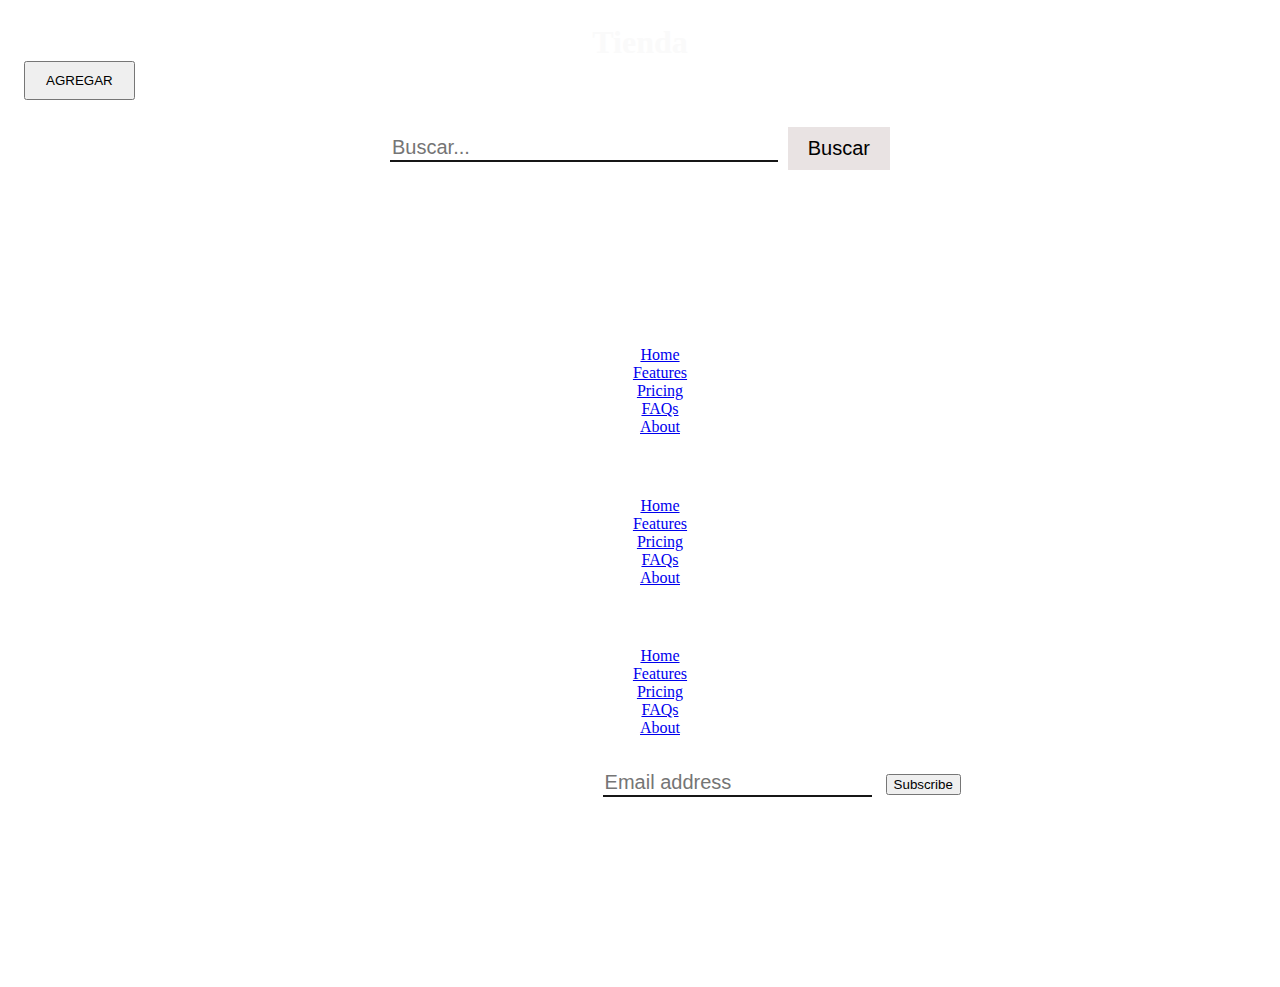
<file: Prueba Front End/index.html>
<!DOCTYPE html>
<html lang="es">

<head>
    <meta charset="UTF-8">
    <meta http-equiv="X-UA-Compatible" content="IE=edge">
    <meta name="viewport" content="width=device-width, initial-scale=1.0">
    <title>my Ecomerce</title>
    <script>src = "https://cdn.jsdelivr.net/npm/bootstrap@5.3.0-alpha3/dist/js/bootstrap.bundle.min.js"
        integrity = "sha384-ENjdO4Dr2bkBIFxQpeoTz1HIcje39Wm4jDKdf19U8gI4ddQ3GYNS7NTKfAdVQSZe"
        crossorigin = "anonymous"
    </script>
    <link href="https://cdn.jsdelivr.net/npm/bootstrap@5.3.0-alpha3/dist/css/bootstrap.min.css" rel="stylesheet"
        integrity="sha384-KK94CHFLLe+nY2dmCWGMq91rCGa5gtU4mk92HdvYe+M/SXH301p5ILy+dN9+nJOZ" crossorigin="anonymous">
    <link rel="stylesheet" href="./css/diseño.css">
    <script src="js/index.js"></script>


</head>


<body>

    <header class="bg-info">
        <div id="titulo">

            Tienda
            <div>
                
                <a href="./agregar.html" target="_blank">
                    <button type="button" class="btn btn-outline-danger" id="boton">AGREGAR </button> 
                </a>

            </div>
        </div>

    </header>
    <div class="container">
        <form>
            <input type="text" placeholder="Buscar...">
            <button type="submit">Buscar</button>
        </form>
    </div>

    <main >

        <div id="productos" class="row">

        </div>
       
    </main>
    <footer class="bg-info py-5">Derechos reservados - Mi Tienda Online
        <div class="row">
            <div class="col-6 col-md-2 mb-3">
              <h5>Section</h5>
              <ul class="nav flex-column">
                <li class="nav-item mb-2"><a href="#" class="nav-link p-0 text-body-secondary">Home</a></li>
                <li class="nav-item mb-2"><a href="#" class="nav-link p-0 text-body-secondary">Features</a></li>
                <li class="nav-item mb-2"><a href="#" class="nav-link p-0 text-body-secondary">Pricing</a></li>
                <li class="nav-item mb-2"><a href="#" class="nav-link p-0 text-body-secondary">FAQs</a></li>
                <li class="nav-item mb-2"><a href="#" class="nav-link p-0 text-body-secondary">About</a></li>
              </ul>
            </div>
      
            <div class="col-6 col-md-2 mb-3">
              <h5>Section</h5>
              <ul class="nav flex-column">
                <li class="nav-item mb-2"><a href="#" class="nav-link p-0 text-body-secondary">Home</a></li>
                <li class="nav-item mb-2"><a href="#" class="nav-link p-0 text-body-secondary">Features</a></li>
                <li class="nav-item mb-2"><a href="#" class="nav-link p-0 text-body-secondary">Pricing</a></li>
                <li class="nav-item mb-2"><a href="#" class="nav-link p-0 text-body-secondary">FAQs</a></li>
                <li class="nav-item mb-2"><a href="#" class="nav-link p-0 text-body-secondary">About</a></li>
              </ul>
            </div>
      
            <div class="col-6 col-md-2 mb-3">
              <h5>Section</h5>
              <ul class="nav flex-column">
                <li class="nav-item mb-2"><a href="#" class="nav-link p-0 text-body-secondary">Home</a></li>
                <li class="nav-item mb-2"><a href="#" class="nav-link p-0 text-body-secondary">Features</a></li>
                <li class="nav-item mb-2"><a href="#" class="nav-link p-0 text-body-secondary">Pricing</a></li>
                <li class="nav-item mb-2"><a href="#" class="nav-link p-0 text-body-secondary">FAQs</a></li>
                <li class="nav-item mb-2"><a href="#" class="nav-link p-0 text-body-secondary">About</a></li>
              </ul>
            </div>
      
            <div class="col-md-5 offset-md-1 mb-3">
              <form>
                <h5>Subscribe to our newsletter</h5>
                <p>Monthly digest of what's new and exciting from us.</p>
                <div class="d-flex flex-column flex-sm-row w-100 gap-2">
                  <label for="newsletter1" class="visually-hidden">Email address</label>
                  <input id="newsletter1" type="text" class="form-control" placeholder="Email address">
                  <button class="btn btn-primary" type="button">Subscribe</button>
                </div>
              </form>
            </div>
          </div>
      
          <div class="d-flex flex-column flex-sm-row justify-content-between py-4 my-4 border-top">
            <p>© 2023 Company, Inc. All rights reserved.</p>
            <ul class="list-unstyled d-flex">
              <li class="ms-3"><a class="link-body-emphasis" href="#"><svg class="bi" width="24" height="24">
                    <use xlink:href="#twitter"></use>
                  </svg></a></li>
              <li class="ms-3"><a class="link-body-emphasis" href="#"><svg class="bi" width="24" height="24">
                    <use xlink:href="#instagram"></use>
                  </svg></a></li>
              <li class="ms-3"><a class="link-body-emphasis" href="#"><svg class="bi" width="24" height="24">
                    <use xlink:href="#facebook"></use>
                  </svg></a></li>
            </ul>
          </div>

    </footer>

</body>

</html>
</file>
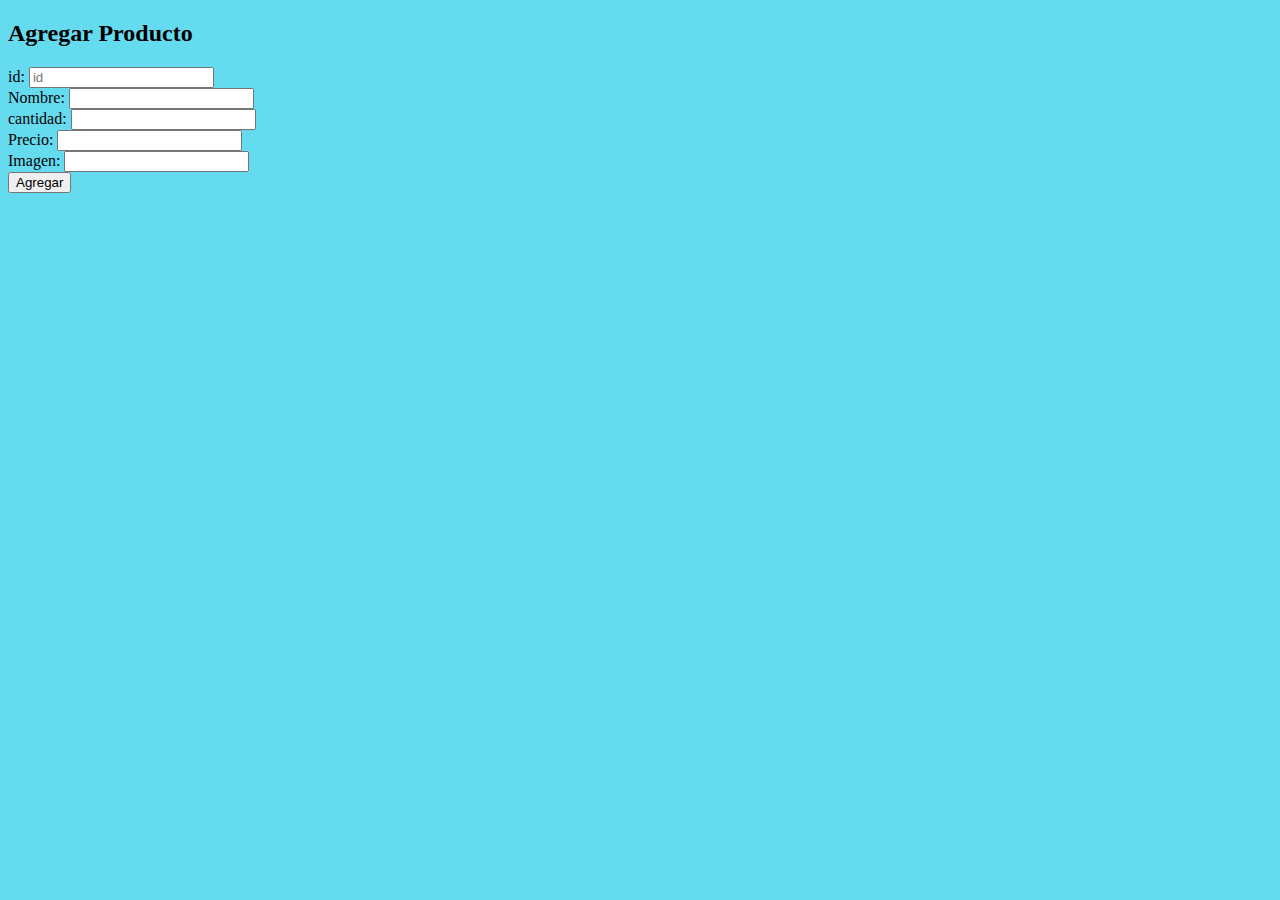
<file: Prueba Front End/agregar.html>
<!DOCTYPE html>
<html lang="en">
<head>
    <meta charset="UTF-8">
    <meta http-equiv="X-UA-Compatible" content="IE=edge">
    <meta name="viewport" content="width=device-width, initial-scale=1.0">
    <title>Agregar</title>
    <style>
        body{
            background-color: #65dbf0;
        }
        h1{
            text-align: center;
        }
        #listaProductos{
            list-style: none;
        }
        #listaProductos li{
            margin-bottom: 10px;
        }
        
    </style>
</head>
<body>
    
    <form>
        <div class="container">
            <h2>Agregar Producto</h2>
            <form>
                <div>
                    <label for="nombre">id:</label>
                    <input type="text" id="id" placeholder="id ">
                </div>
              <div class="form-group">
                <label for="nombre">Nombre:</label>
                <input type="text" class="form-control" id="nombre">
              </div>
              <div class="form-group">
                <label for="descripcion">cantidad:</label>
                <input type="text" class="form-control" id="cantidad">
              </div>
              <div class="form-group">
                <label for="precio">Precio:</label>
                <input type="number" class="form-control" id="precio">
              </div>
              <div class="form-group">
                <label for="imagen">Imagen:</label>
                <input type="text" class="form-control" id="imagen">
              </div>
              <button type="submit" class="btn btn-primary">Agregar</button>
            </form>
          </div>
    
    <script src="./js/java.js"></script>

</body>
</html>
</file>
<file: Prueba Front End/css/diseño.css>
header {
    color: rgb(250, 250, 250);
    text-align: center;
    padding: 1rem;
    font-size: 2rem;
    font-weight: bold;
    float: center;
}
.navbar{
    background-color: transparent;
    float: left;
}


main {
    padding-top: 1rem;
    padding-bottom: 1rem;
}

.product {
    width: 20vw;
    height: 26vw;
    border: 1px solid #ccc;
    padding: 1rem;
    margin-bottom: 1rem;
    border-radius: 0.5rem;
    box-shadow: 0 0.25rem 0.5rem rgba(0, 0, 0, 0.1);
}

.product h1 {
    font-size: 1.5rem;
    margin-top: 0;
}

.product img {
    max-width: 100%;
    height: auto;
    margin-bottom: 1rem;
}

.product p {
    margin-bottom: 0.5rem;
}

footer {
    color: white;
    text-align: center;
    padding: 1rem;
}


.navbar-toggler {
    background-color: #1f2020;
    float: left;
}
.navbar-toggler-icon {
   float: left;
}
.container {
	max-width: 500px;
	margin: 0 auto;
	padding: 50px;
}

form {
	display: flex;
	align-items: center;
    
}

input[type="text"] {
	background-color: transparent;
	border: none;
	border-bottom: 2px solid #161616;
	color: #0f0f0f;
	font-size: 20px;
	flex: 1;
	margin-right: 10px;
}

button[type="submit"] {
	background-color: #e9e3e3;
	color: #000;
	border: none;
	padding: 10px 20px;
	font-size: 20px;
	cursor: pointer;
}

#boton{
    float: left;

    padding: 10px 20px;

}
</file>
